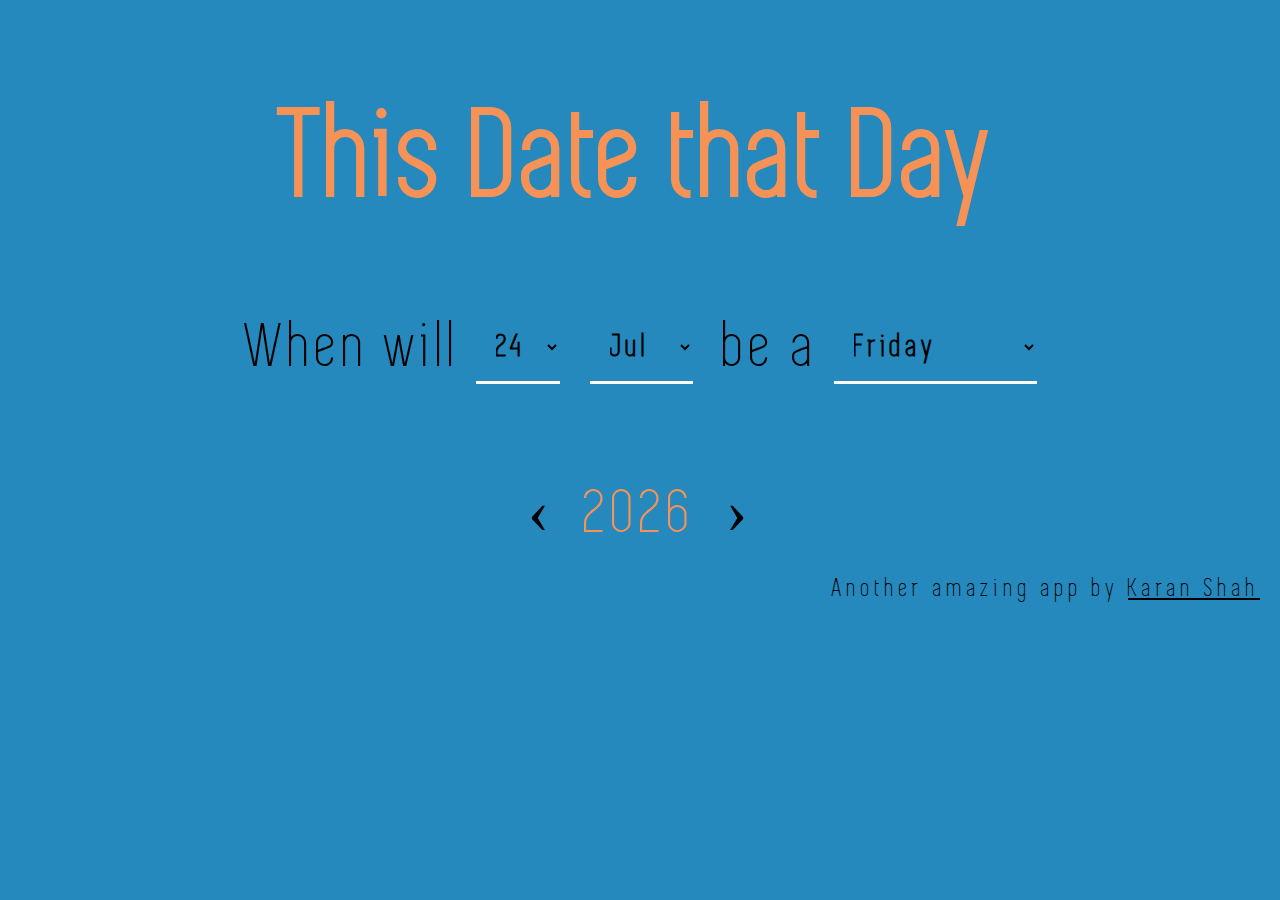
<file: index.html>
<!DOCTYPE html>
<html lang="en">
<head>
    <meta charset="UTF-8">
    <meta name="viewport" content="width=device-width, initial-scale=1.0">
    <meta http-equiv="X-UA-Compatible" content="ie=edge">
    <title>This Date that Day</title>
    <link rel="stylesheet" href="/styles.css">
    <link rel="apple-touch-icon" sizes="57x57" href="/favicon/apple-icon-57x57.png">
    <link rel="apple-touch-icon" sizes="60x60" href="/favicon/apple-icon-60x60.png">
    <link rel="apple-touch-icon" sizes="72x72" href="/favicon/apple-icon-72x72.png">
    <link rel="apple-touch-icon" sizes="76x76" href="/favicon/apple-icon-76x76.png">
    <link rel="apple-touch-icon" sizes="114x114" href="/favicon/apple-icon-114x114.png">
    <link rel="apple-touch-icon" sizes="120x120" href="/favicon/apple-icon-120x120.png">
    <link rel="apple-touch-icon" sizes="144x144" href="/favicon/apple-icon-144x144.png">
    <link rel="apple-touch-icon" sizes="152x152" href="/favicon/apple-icon-152x152.png">
    <link rel="apple-touch-icon" sizes="180x180" href="/favicon/apple-icon-180x180.png">
    <link rel="apple-touch-icon" sizes="180x180" href="/favicon/apple-icon-512x512.png">
    <link rel="icon" type="image/png" sizes="192x192"  href="/favicon/android-icon-512x512.png">
    <link rel="icon" type="image/png" sizes="192x192"  href="/favicon/android-icon-192x192.png">
    <link rel="icon" type="image/png" sizes="32x32" href="/favicon/favicon-32x32.png">
    <link rel="icon" type="image/png" sizes="96x96" href="/favicon/favicon-96x96.png">
    <link rel="icon" type="image/png" sizes="96x96" href="/favicon/favicon-512x512.png">
    <link rel="icon" type="image/png" sizes="16x16" href="/favicon/favicon-16x16.png">
    <link rel="manifest" href="/favicon/manifest.json">
    <meta name="msapplication-TileColor" content="#F79256">
    <meta name="msapplication-TileImage" content="/favicon/ms-icon-144x144.png">
    <meta name="msapplication-TileImage" content="/favicon/ms-icon-512x512.png">
    <meta name="theme-color" content="#F79256">
</head>
<body>
    <h1>This Date that Day</h1>

    <div id="content">
        <span id="when-will">When will</span>
        <select name="day-select" id="day-select" onclick="select_click(this)" onchange="result()">
            <option value="1">1</option>
            <option value="2">2</option>
            <option value="3">3</option>
            <option value="4">4</option>
            <option value="5">5</option>
            <option value="6">6</option>
            <option value="7">7</option>
            <option value="8">8</option>
            <option value="9">9</option>
            <option value="10">10</option>
            <option value="11">11</option>
            <option value="12">12</option>
            <option value="13">13</option>
            <option value="14">14</option>
            <option value="15">15</option>
            <option value="16">16</option>
            <option value="17">17</option>
            <option value="18">18</option>
            <option value="19">19</option>
            <option value="20">20</option>
            <option value="21">21</option>
            <option value="22">22</option>
            <option value="23">23</option>
            <option value="24">24</option>
            <option value="25">25</option>
            <option value="26">26</option>
            <option value="27">27</option>
            <option value="28">28</option>
            <option value="29">29</option>
            <option value="30">30</option>
            <option value="31">31</option>
        </select>
        <select name="month-select" id="month-select" onclick="select_click(this)" onchange="result()">
            <option value="0">Jan</option>
            <option value="1">Feb</option>
            <option value="2">Mar</option>
            <option value="3">Apr</option>
            <option value="4">May</option>
            <option value="5">Jun</option>
            <option value="6">Jul</option>
            <option value="7">Aug</option>
            <option value="8">Sep</option>
            <option value="9">Oct</option>
            <option value="10">Nov</option>
            <option value="11">Dec</option>
        </select>
        <span id="be">be a </span>
        <select name="day-day-select" id="day-day-select" onclick="select_click(this);" onchange="result()">
            <option value="0">Sunday</option>
            <option value="1">Monday</option>
            <option value="2">Tuesday</option>
            <option value="3">Wednesday</option>
            <option value="4">Thursday</option>
            <option value="5">Friday</option>
            <option value="6">Saturday</option>
        </select>
    </div>

    <div id="result-container">
        <span id="prev-year" onclick="prev_year()">&lsaquo;</span><span id="result"></span><span id="next-year" onclick="next_year()">&rsaquo;</span>
    </div>

    <div id="error">Please Select valid date</div>

    <p id="footer">Another amazing app by <a href="https://github.com/karanshah229" target="_blank">Karan Shah</a></p>
    <script src="/script.js"></script>
    <script>
    // This is the "Offline page" service worker

    // Add this below content to your HTML page, or add the js file to your page at the very top to register service worker

    // Check compatibility for the browser we're running this in
    if ("serviceWorker" in navigator) {
        if (navigator.serviceWorker.controller) {
            console.log("[PWA Builder] active service worker found, no need to register");
        } else {
            // Register the service worker
            navigator.serviceWorker
            .register("pwabuilder-sw.js", {
                scope: "./"
            })
            .then(function (reg) {
                console.log("[PWA Builder] Service worker has been registered for scope: " + reg.scope);
            });
        }
    }

    </script>
</body>
</html>
</file>
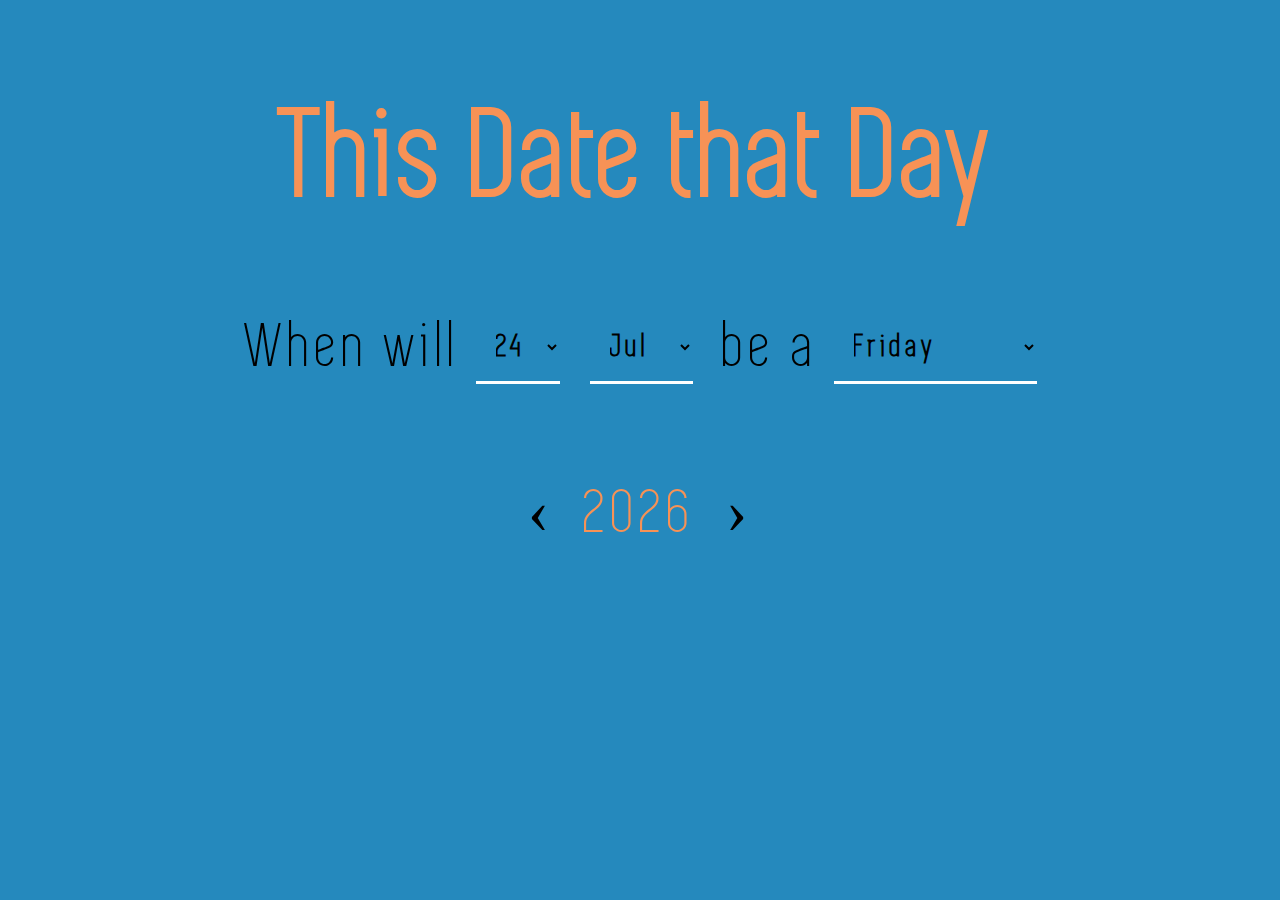
<file: offline.html>
<!DOCTYPE html>
<html lang="en">
<head>
    <meta charset="UTF-8">
    <meta name="viewport" content="width=device-width, initial-scale=1.0">
    <meta http-equiv="X-UA-Compatible" content="ie=edge">
    <title>This Date that Day</title>
    <link rel="stylesheet" href="/styles.css">
</head>
<body>
    <h1>This Date that Day</h1>

    <div id="content">
        <span id="when-will">When will</span>
        <select name="day-select" id="day-select" onclick="select_click(this)" onchange="result()">
            <option value="1">1</option>
            <option value="2">2</option>
            <option value="3">3</option>
            <option value="4">4</option>
            <option value="5">5</option>
            <option value="6">6</option>
            <option value="7">7</option>
            <option value="8">8</option>
            <option value="9">9</option>
            <option value="10">10</option>
            <option value="11">11</option>
            <option value="12">12</option>
            <option value="13">13</option>
            <option value="14">14</option>
            <option value="15">15</option>
            <option value="16">16</option>
            <option value="17">17</option>
            <option value="18">18</option>
            <option value="19">19</option>
            <option value="20">20</option>
            <option value="21">21</option>
            <option value="22">22</option>
            <option value="23">23</option>
            <option value="24">24</option>
            <option value="25">25</option>
            <option value="26">26</option>
            <option value="27">27</option>
            <option value="28">28</option>
            <option value="29">29</option>
            <option value="30">30</option>
            <option value="31">31</option>
        </select>
        <select name="month-select" id="month-select" onclick="select_click(this)" onchange="result()">
            <option value="0">Jan</option>
            <option value="1">Feb</option>
            <option value="2">Mar</option>
            <option value="3">Apr</option>
            <option value="4">May</option>
            <option value="5">Jun</option>
            <option value="6">Jul</option>
            <option value="7">Aug</option>
            <option value="8">Sep</option>
            <option value="9">Oct</option>
            <option value="10">Nov</option>
            <option value="11">Dec</option>
        </select>
        <span id="be">be a </span>
        <select name="day-day-select" id="day-day-select" onclick="select_click(this);" onchange="result()">
            <option value="0">Sunday</option>
            <option value="1">Monday</option>
            <option value="2">Tuesday</option>
            <option value="3">Wednesday</option>
            <option value="4">Thursday</option>
            <option value="5">Friday</option>
            <option value="6">Saturday</option>
        </select>
    </div>

    <div id="result-container">
        <span id="prev-year" onclick="prev_year()">&lsaquo;</span><span id="result"></span><span id="next-year" onclick="next_year()">&rsaquo;</span>
    </div>

    <div id="error">Please Select valid date</div>

    <script src="/script.js"></script>
</body>
</html>
</file>
<file: styles.css>
::-webkit-scrollbar {
    width: 8px;
}

::-webkit-scrollbar-thumb:hover {
    background-color: #333;
    cursor: pointer;
}

::-webkit-scrollbar-track {
    border-radius: 10px;
    background-color: #EAEAEA;
}

::-webkit-scrollbar-thumb:start {
    background-color: transparent;
}
 
::-webkit-scrollbar-thumb {
    border-radius: 10px;
    background-color: #CCC;
}

a {
    color: black;
}

@font-face { font-family: simplifica; src: url('/SIMPLIFICA.ttf'); } 

body, html {
    padding: 0;
    margin: 0;
    font-family: simplifica;
    background-color: #2589BD;
    letter-spacing: 5px;
    font-size: 2rem;
    text-align: center;
}

h1 {
    font-size: 4rem;
    letter-spacing: 5px;
    color: #F79256;
}

#error {
    display: none;
    margin-top: 10vh;
    font-size: 1rem;
    font-weight: 900;
    color: #82204A;
}

#day-select, #month-select, #year-select {
    margin-right: 15px;
}

select {
    position: relative;
    background-color: transparent;
    border: none;
    border-bottom: 3px solid white;
    font-family: simplifica;
    font-size: 1rem;
    letter-spacing: 5px;
    padding: 0.5rem;
    vertical-align: top;
    font-weight: 700;
}

option {
    background-color: #CCCCCC55;
}

#result-container {
    margin-top: 10vh;
    -webkit-touch-callout: none; /* iOS Safari */
    -webkit-user-select: none; /* Safari */
    -khtml-user-select: none; /* Konqueror HTML */
    -moz-user-select: none; /* Firefox */
    -ms-user-select: none; /* Internet Explorer/Edge */
    user-select: none; /* Non-prefixed version, currently supported by Chrome and Opera */
}

#result {
    color: #F79256;
}

#prev-year, #next-year {
    margin: 0 30px;
    cursor: pointer;
}

#prev-year:hover, #next-year:hover {
    transform: scale(1.1);
    animation: transform 2s ease-in-out;
}

#footer {
    position: absolute;
    right: 20px;
    font-size: 0.8rem;
}

@media only screen and (max-width: 799px) {
    body {
        padding: 0 5vw 0 5vw;
    }
    h1 {
        font-size: 2.5rem;
        margin-bottom: 1rem;
    }
    select {
        font-size: 1rem;
        padding: 0.5rem;
    }
    #when-will, #be {
        font-size: 1rem;
    }
    #result-container {
        margin-top: 5vh;
    }
    #footer { font-size: 0.8rem; }
}
</file>
